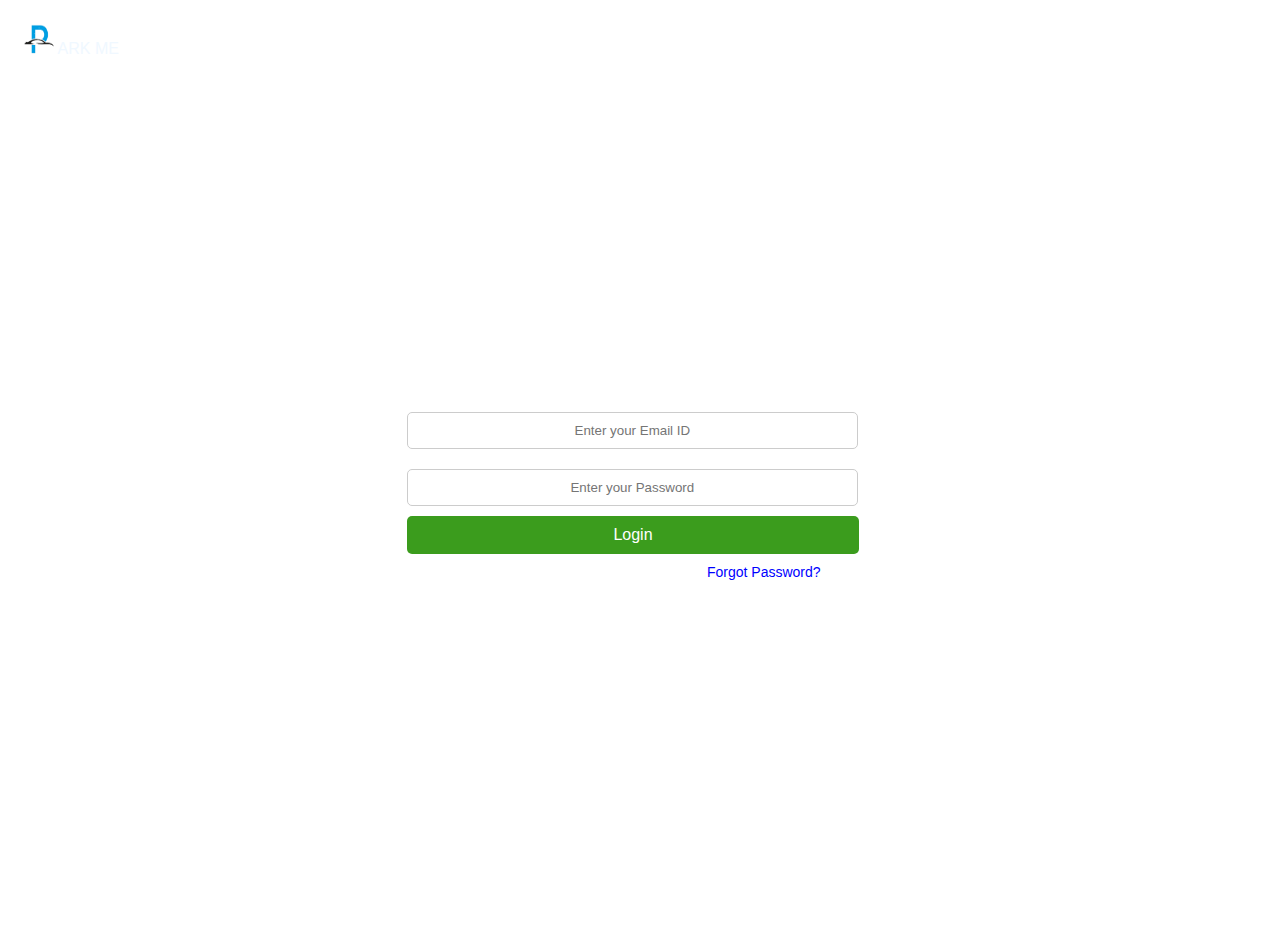
<file: index.html>
<!DOCTYPE html>
<html lang="en">
<head>
    <meta charset="UTF-8">
    <meta name="viewport" content="width=device-width, initial-scale=1.0">
    <link rel="stylesheet" href="log in.css">

    <title>Login | PARK ME</title>
    </head>
    <body>
    <div class="title">
    <span >
        <img class="photo" src="p2-removebg-preview.png"/>
        <span class="PARK">
            ARK ME 
            </span>
       </span>
   
   </div>
   <div  class="wrapper">
    <div class="signup-container">
        <form>
            <input type="email" placeholder="Enter your Email ID" required>
            <input type="password" placeholder="Enter your Password" required>
            <button class="login-btn" type="submit">Login</button>
            <a href="#" class="forgot-password">Forgot Password?</a>
        </form>
    </div>

</body>
</html>
<script>
("DOMContentLoaded", function () {
    const form = document.querySelector("form");

    form.addEventListener("submit", function (event) {
        event.preventDefault();

        const email = form.querySelector('input[type="email"]').value.trim();
        const password = form.querySelector('input[type="password"]').value.trim();

        if (!email || !password) {
            alert("Please fill in all fields.");
            return;
        }

        // Dummy authentication check
        if (email === "user@example.com" && password === "password123") {
            alert("Login successful!");
            // Redirect to dashboard or another page
            window.location.href = "page.html"; 
        } else {
            alert("Invalid email or password.");
        }
    });
})();
</script>
</file>
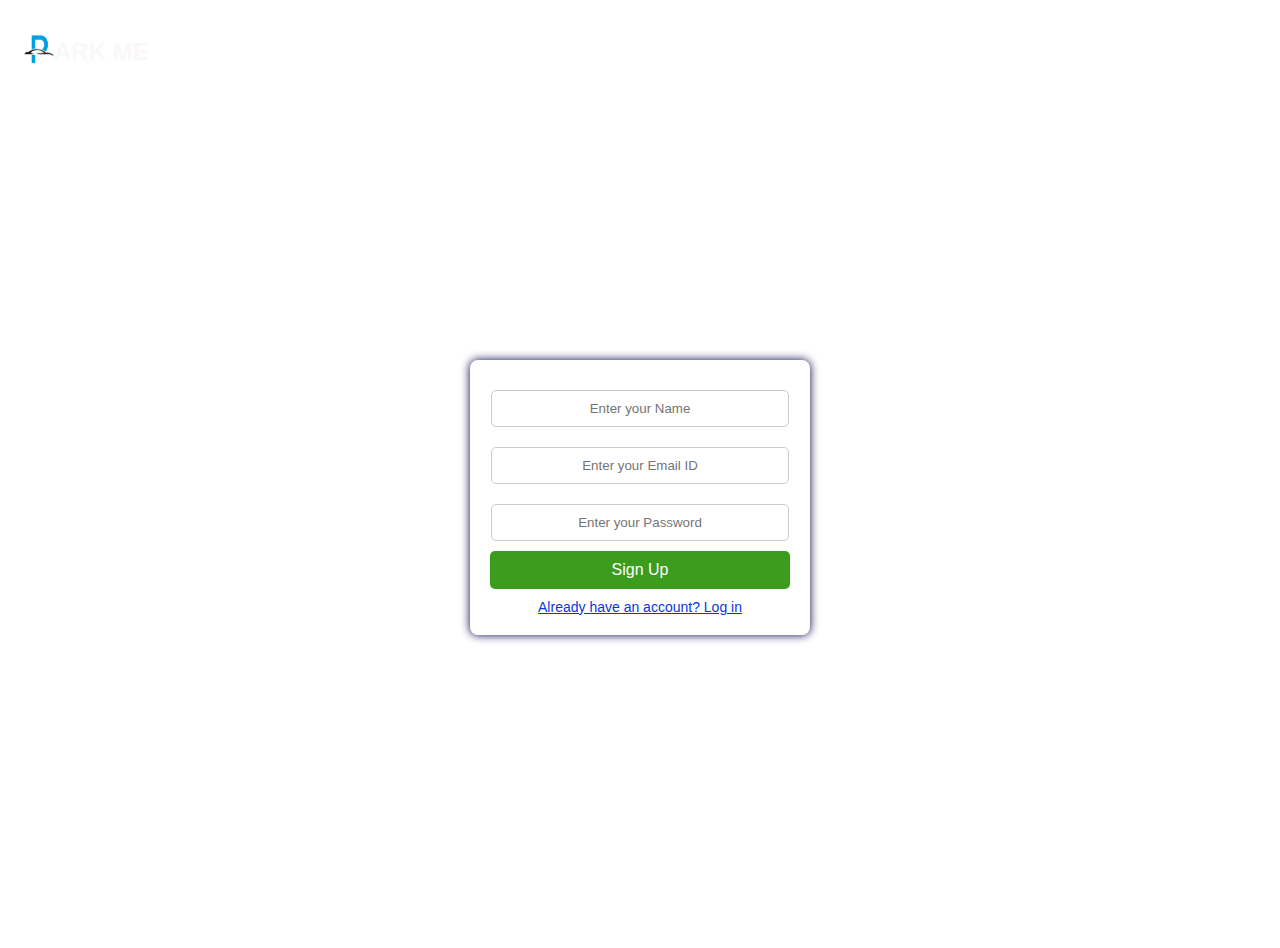
<file: signup.html>
<!DOCTYPE html>
<html lang="en">
<head>
    <meta charset="UTF-8">
    <meta name="viewport" content="width=device-width, initial-scale=1.0"> 
    <link rel="stylesheet" href="sign up.css">
    <title>Signup | PARK ME</title>
    
</head>
<body>
  
    <div class="title">
        
        <span >
             <img class="photo" src="p2-removebg-preview.png"/>
            </span>
        <span>ARK ME</span> 
    </div>
  

    <div  class="wrapper">
    <div class="signup-container">
       
        <form>
            <input type="text" placeholder="Enter your Name" required>
            <input type="email" placeholder="Enter your Email ID" required>
            <input type="password" placeholder="Enter your Password" required>
            <button class="signup-btn" type="submit">Sign Up</button>
        </form>
        <a href="log in.html" class="login-link">Already have an account? Log in</a>
    </div>
</div>
</body>
</html>
</file>
<file: log in.css>
body {
            font-family: Arial, sans-serif;
            display: flex;
            justify-content: center;
           
            height: 100vh;
            margin: 0;
            flex-direction: column;
            background-repeat:no-repeat ;
            background-size: 100%;
            padding: 24px;
            background-image: url(https://img.freepik.com/free-photo/horizontal-picture-car-parking-underground-garage-interior-with-neon-lights-autocars-parked-buildings-urban-constructions-space-transportation-vehicle-night-city-concept_343059-3077.jpg?t=st=1738423874~exp=1738427474~hmac=61432299f2a894ddcc74c0d74a4101771a9bc6a427517beac25012783496f656&w=740);
        }

            .wrapper {
                flex:1;
                display:flex;
                align-items: center;
                justify-content: center;
            }
       
        .login-container {
            background:transparent;
            padding: 20px;
            border-radius: 8px;
            box-shadow: 0px 0px 10px rgba(0, 0, 0, 0.1);
            text-align: center;
            width: 300px;
        }
        input {
            width: 92%;
            padding: 10px;
            margin: 10px 0;
            border: 1px solid #ccc;
            border-radius: 5px;
            text-align: center;
        }
        
       
        
        
        .login-btn {
            width: 97%;
            padding: 10px;
            background-color: rgb(59, 156, 29);
            color: white;
            border: none;
            border-radius: 5px;
            cursor: pointer;
            font-size: 16px;
        }
        .login-btn:hover {
            background-color: rgb(128, 128, 155);
        }
        .forgot-password {
            display: block;
            margin-top: 10px;
            font-size: 14px;
            color: blue;
            text-decoration: none;
            margin-left:300px ;
        }
        .forgot-password:hover {
            text-decoration: underline;
        }
        .photo{
            width: 30px;
            height:30px;
         }
           
    .PARK{
        color: aliceblue;
        
    }
</file>
<file: sign up.css>
body {
            
            font-family: Arial, sans-serif;
            display: flex;
            justify-content: center;
            align-items: center;
            height: 100vh;
            flex-direction: column;
            background-image: url('https://img.freepik.com/free-photo/horizontal-picture-car-parking-underground-garage-interior-with-neon-lights-autocars-parked-buildings-urban-constructions-space-transportation-vehicle-night-city-concept_343059-3077.jpg?t=st=1738422324~exp=1738425924~hmac=91d78a10d60c4f9e10154129b1220538e3fc00ea3684f39e94104c75dbf39e8b&w=826');
            background-repeat: no-repeat;
            background-size: 100%;
            margin: 0;
            padding:24px;
        }
        .wrapper {
            flex:1;
            display:flex;
            align-items: center;
            justify-content: center;
        }
        .signup-container {
            background: transparent;
            padding: 20px;
            border-radius: 8px;
            box-shadow: 0px 0px 10px rgba(2,2,73);
            text-align: center;
            width: 300px;
           
        }
        .title {
            width:100%;
            display:flex;
            margin-top: 10px;
            font-size: 24px;
            align-items: center;
            font-weight: bold;
            color: rgb(250, 248, 247)
           
            
        }
        input {
            width: 92%;
            padding: 10px;
            margin: 10px 0;
            border: 1px solid #ccc;
            border-radius: 5px;
            text-align: center;
        }
        .signup-btn {
            width: 100%;
            padding: 10px;
            background-color: rgb(59,156,29);
            color: white;
            border: none;
            border-radius: 5px;
            cursor: pointer;
            font-size: 16px;
        }
        .signup-btn:hover {
            background-color: rgb(128,128,157);
        }
        
        .login-link {
            display: block;
            margin-top: 10px;
            font-size: 14px;
            color: #0d34df;
        }
        .login-link:hover {
            color: dark blue;
        }
    
    .photo{
        width: 30px;
        height:30px; 
        

        }
</file>
